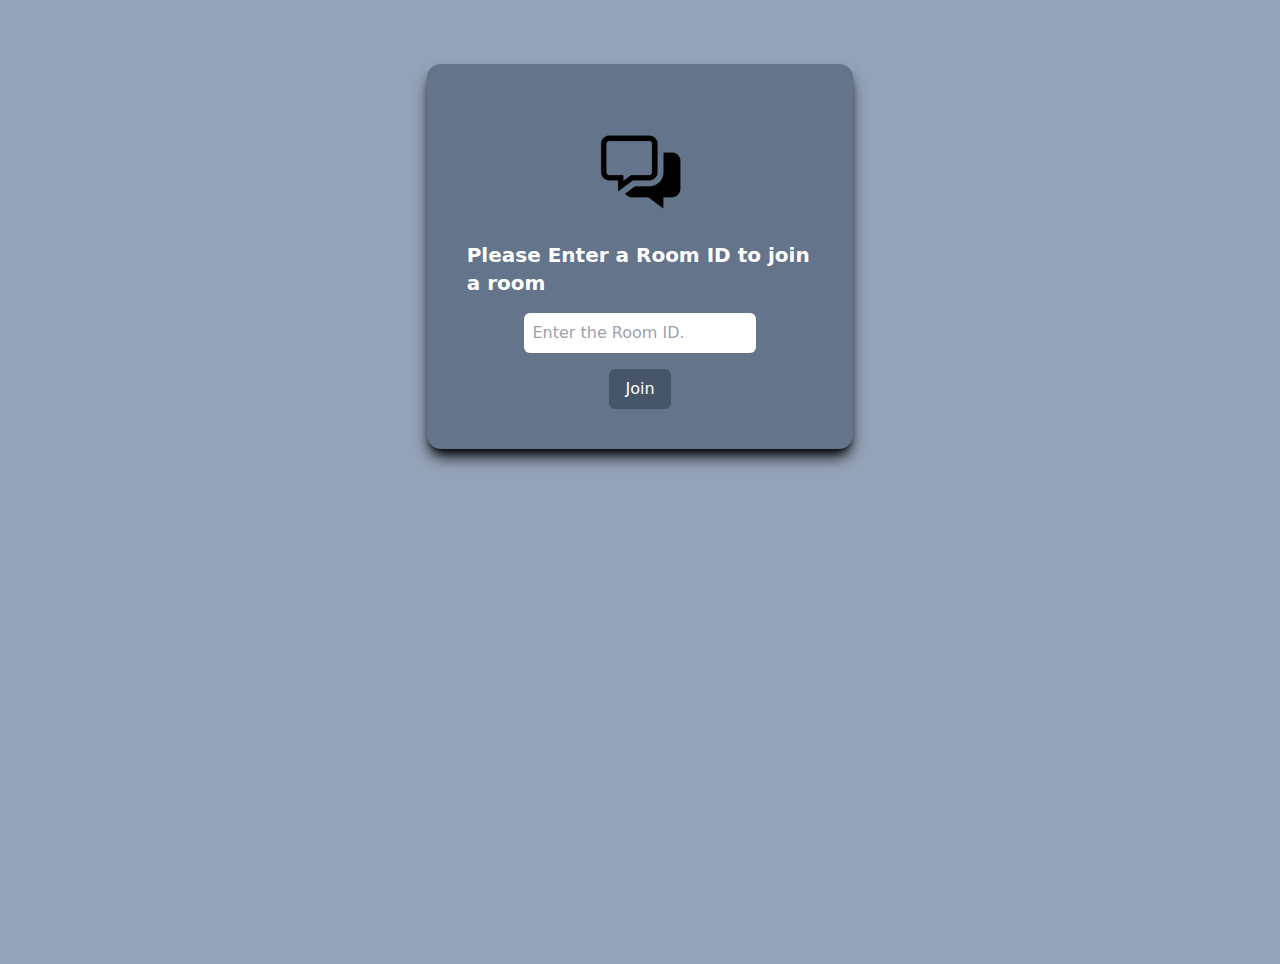
<file: templates/join_room.html>
<!DOCTYPE html>
<html lang="en">
  <head>
    <meta charset="UTF-8" />
    <meta name="viewport" content="width=device-width, initial-scale=1.0" />
    <link rel="stylesheet" href="/static/css/main.css" />
    <link
      rel="shortcut icon"
      href="/static/images/icon.png"
      type="image/x-icon"
    />
    <title>Join Room</title>
    <style>
      ::-webkit-scrollbar {
        display: none;
      }
    </style>
  </head>

  <body class="h-screen bg-slate-400">
    <div
      class="container w-2/6 bg-slate-500 m-auto mt-[5%] rounded-[14px] shadow-lg shadow-black p-10"
    >
      <form action="/chat" class="flex flex-col items-center h-[100%]">
        <img
          class="w-[35%] rounded-full m-2"
          src="/static/images/user.png"
          alt="Image"
        />
        <h1 class="font-bold text-white text-xl">
          Please Enter a Room ID to join a room
        </h1>
        <input
          class="mt-4 p-2 rounded-md w-2/3 outline-slate-400"
          type="text"
          placeholder="Enter the Room ID."
          name="room"
        />
        <button
          class="mt-4 p-2 px-4 rounded-md hover:bg-slate-700 text-white bg-slate-600"
          type="submit"
        >
          Join
        </button>
      </form>
    </div>
  </body>
</html>
</file>
<file: static/css/main.css>
/*
! tailwindcss v3.4.1 | MIT License | https://tailwindcss.com
*/

/*
1. Prevent padding and border from affecting element width. (https://github.com/mozdevs/cssremedy/issues/4)
2. Allow adding a border to an element by just adding a border-width. (https://github.com/tailwindcss/tailwindcss/pull/116)
*/

*,
::before,
::after {
  box-sizing: border-box;
  /* 1 */
  border-width: 0;
  /* 2 */
  border-style: solid;
  /* 2 */
  border-color: #e5e7eb;
  /* 2 */
}

::before,
::after {
  --tw-content: '';
}

/*
1. Use a consistent sensible line-height in all browsers.
2. Prevent adjustments of font size after orientation changes in iOS.
3. Use a more readable tab size.
4. Use the user's configured `sans` font-family by default.
5. Use the user's configured `sans` font-feature-settings by default.
6. Use the user's configured `sans` font-variation-settings by default.
7. Disable tap highlights on iOS
*/

html,
:host {
  line-height: 1.5;
  /* 1 */
  -webkit-text-size-adjust: 100%;
  /* 2 */
  -moz-tab-size: 4;
  /* 3 */
  -o-tab-size: 4;
     tab-size: 4;
  /* 3 */
  font-family: ui-sans-serif, system-ui, sans-serif, "Apple Color Emoji", "Segoe UI Emoji", "Segoe UI Symbol", "Noto Color Emoji";
  /* 4 */
  font-feature-settings: normal;
  /* 5 */
  font-variation-settings: normal;
  /* 6 */
  -webkit-tap-highlight-color: transparent;
  /* 7 */
}

/*
1. Remove the margin in all browsers.
2. Inherit line-height from `html` so users can set them as a class directly on the `html` element.
*/

body {
  margin: 0;
  /* 1 */
  line-height: inherit;
  /* 2 */
}

/*
1. Add the correct height in Firefox.
2. Correct the inheritance of border color in Firefox. (https://bugzilla.mozilla.org/show_bug.cgi?id=190655)
3. Ensure horizontal rules are visible by default.
*/

hr {
  height: 0;
  /* 1 */
  color: inherit;
  /* 2 */
  border-top-width: 1px;
  /* 3 */
}

/*
Add the correct text decoration in Chrome, Edge, and Safari.
*/

abbr:where([title]) {
  -webkit-text-decoration: underline dotted;
          text-decoration: underline dotted;
}

/*
Remove the default font size and weight for headings.
*/

h1,
h2,
h3,
h4,
h5,
h6 {
  font-size: inherit;
  font-weight: inherit;
}

/*
Reset links to optimize for opt-in styling instead of opt-out.
*/

a {
  color: inherit;
  text-decoration: inherit;
}

/*
Add the correct font weight in Edge and Safari.
*/

b,
strong {
  font-weight: bolder;
}

/*
1. Use the user's configured `mono` font-family by default.
2. Use the user's configured `mono` font-feature-settings by default.
3. Use the user's configured `mono` font-variation-settings by default.
4. Correct the odd `em` font sizing in all browsers.
*/

code,
kbd,
samp,
pre {
  font-family: ui-monospace, SFMono-Regular, Menlo, Monaco, Consolas, "Liberation Mono", "Courier New", monospace;
  /* 1 */
  font-feature-settings: normal;
  /* 2 */
  font-variation-settings: normal;
  /* 3 */
  font-size: 1em;
  /* 4 */
}

/*
Add the correct font size in all browsers.
*/

small {
  font-size: 80%;
}

/*
Prevent `sub` and `sup` elements from affecting the line height in all browsers.
*/

sub,
sup {
  font-size: 75%;
  line-height: 0;
  position: relative;
  vertical-align: baseline;
}

sub {
  bottom: -0.25em;
}

sup {
  top: -0.5em;
}

/*
1. Remove text indentation from table contents in Chrome and Safari. (https://bugs.chromium.org/p/chromium/issues/detail?id=999088, https://bugs.webkit.org/show_bug.cgi?id=201297)
2. Correct table border color inheritance in all Chrome and Safari. (https://bugs.chromium.org/p/chromium/issues/detail?id=935729, https://bugs.webkit.org/show_bug.cgi?id=195016)
3. Remove gaps between table borders by default.
*/

table {
  text-indent: 0;
  /* 1 */
  border-color: inherit;
  /* 2 */
  border-collapse: collapse;
  /* 3 */
}

/*
1. Change the font styles in all browsers.
2. Remove the margin in Firefox and Safari.
3. Remove default padding in all browsers.
*/

button,
input,
optgroup,
select,
textarea {
  font-family: inherit;
  /* 1 */
  font-feature-settings: inherit;
  /* 1 */
  font-variation-settings: inherit;
  /* 1 */
  font-size: 100%;
  /* 1 */
  font-weight: inherit;
  /* 1 */
  line-height: inherit;
  /* 1 */
  color: inherit;
  /* 1 */
  margin: 0;
  /* 2 */
  padding: 0;
  /* 3 */
}

/*
Remove the inheritance of text transform in Edge and Firefox.
*/

button,
select {
  text-transform: none;
}

/*
1. Correct the inability to style clickable types in iOS and Safari.
2. Remove default button styles.
*/

button,
[type='button'],
[type='reset'],
[type='submit'] {
  -webkit-appearance: button;
  /* 1 */
  background-color: transparent;
  /* 2 */
  background-image: none;
  /* 2 */
}

/*
Use the modern Firefox focus style for all focusable elements.
*/

:-moz-focusring {
  outline: auto;
}

/*
Remove the additional `:invalid` styles in Firefox. (https://github.com/mozilla/gecko-dev/blob/2f9eacd9d3d995c937b4251a5557d95d494c9be1/layout/style/res/forms.css#L728-L737)
*/

:-moz-ui-invalid {
  box-shadow: none;
}

/*
Add the correct vertical alignment in Chrome and Firefox.
*/

progress {
  vertical-align: baseline;
}

/*
Correct the cursor style of increment and decrement buttons in Safari.
*/

::-webkit-inner-spin-button,
::-webkit-outer-spin-button {
  height: auto;
}

/*
1. Correct the odd appearance in Chrome and Safari.
2. Correct the outline style in Safari.
*/

[type='search'] {
  -webkit-appearance: textfield;
  /* 1 */
  outline-offset: -2px;
  /* 2 */
}

/*
Remove the inner padding in Chrome and Safari on macOS.
*/

::-webkit-search-decoration {
  -webkit-appearance: none;
}

/*
1. Correct the inability to style clickable types in iOS and Safari.
2. Change font properties to `inherit` in Safari.
*/

::-webkit-file-upload-button {
  -webkit-appearance: button;
  /* 1 */
  font: inherit;
  /* 2 */
}

/*
Add the correct display in Chrome and Safari.
*/

summary {
  display: list-item;
}

/*
Removes the default spacing and border for appropriate elements.
*/

blockquote,
dl,
dd,
h1,
h2,
h3,
h4,
h5,
h6,
hr,
figure,
p,
pre {
  margin: 0;
}

fieldset {
  margin: 0;
  padding: 0;
}

legend {
  padding: 0;
}

ol,
ul,
menu {
  list-style: none;
  margin: 0;
  padding: 0;
}

/*
Reset default styling for dialogs.
*/

dialog {
  padding: 0;
}

/*
Prevent resizing textareas horizontally by default.
*/

textarea {
  resize: vertical;
}

/*
1. Reset the default placeholder opacity in Firefox. (https://github.com/tailwindlabs/tailwindcss/issues/3300)
2. Set the default placeholder color to the user's configured gray 400 color.
*/

input::-moz-placeholder, textarea::-moz-placeholder {
  opacity: 1;
  /* 1 */
  color: #9ca3af;
  /* 2 */
}

input::placeholder,
textarea::placeholder {
  opacity: 1;
  /* 1 */
  color: #9ca3af;
  /* 2 */
}

/*
Set the default cursor for buttons.
*/

button,
[role="button"] {
  cursor: pointer;
}

/*
Make sure disabled buttons don't get the pointer cursor.
*/

:disabled {
  cursor: default;
}

/*
1. Make replaced elements `display: block` by default. (https://github.com/mozdevs/cssremedy/issues/14)
2. Add `vertical-align: middle` to align replaced elements more sensibly by default. (https://github.com/jensimmons/cssremedy/issues/14#issuecomment-634934210)
   This can trigger a poorly considered lint error in some tools but is included by design.
*/

img,
svg,
video,
canvas,
audio,
iframe,
embed,
object {
  display: block;
  /* 1 */
  vertical-align: middle;
  /* 2 */
}

/*
Constrain images and videos to the parent width and preserve their intrinsic aspect ratio. (https://github.com/mozdevs/cssremedy/issues/14)
*/

img,
video {
  max-width: 100%;
  height: auto;
}

/* Make elements with the HTML hidden attribute stay hidden by default */

[hidden] {
  display: none;
}

*, ::before, ::after {
  --tw-border-spacing-x: 0;
  --tw-border-spacing-y: 0;
  --tw-translate-x: 0;
  --tw-translate-y: 0;
  --tw-rotate: 0;
  --tw-skew-x: 0;
  --tw-skew-y: 0;
  --tw-scale-x: 1;
  --tw-scale-y: 1;
  --tw-pan-x:  ;
  --tw-pan-y:  ;
  --tw-pinch-zoom:  ;
  --tw-scroll-snap-strictness: proximity;
  --tw-gradient-from-position:  ;
  --tw-gradient-via-position:  ;
  --tw-gradient-to-position:  ;
  --tw-ordinal:  ;
  --tw-slashed-zero:  ;
  --tw-numeric-figure:  ;
  --tw-numeric-spacing:  ;
  --tw-numeric-fraction:  ;
  --tw-ring-inset:  ;
  --tw-ring-offset-width: 0px;
  --tw-ring-offset-color: #fff;
  --tw-ring-color: rgb(59 130 246 / 0.5);
  --tw-ring-offset-shadow: 0 0 #0000;
  --tw-ring-shadow: 0 0 #0000;
  --tw-shadow: 0 0 #0000;
  --tw-shadow-colored: 0 0 #0000;
  --tw-blur:  ;
  --tw-brightness:  ;
  --tw-contrast:  ;
  --tw-grayscale:  ;
  --tw-hue-rotate:  ;
  --tw-invert:  ;
  --tw-saturate:  ;
  --tw-sepia:  ;
  --tw-drop-shadow:  ;
  --tw-backdrop-blur:  ;
  --tw-backdrop-brightness:  ;
  --tw-backdrop-contrast:  ;
  --tw-backdrop-grayscale:  ;
  --tw-backdrop-hue-rotate:  ;
  --tw-backdrop-invert:  ;
  --tw-backdrop-opacity:  ;
  --tw-backdrop-saturate:  ;
  --tw-backdrop-sepia:  ;
}

::backdrop {
  --tw-border-spacing-x: 0;
  --tw-border-spacing-y: 0;
  --tw-translate-x: 0;
  --tw-translate-y: 0;
  --tw-rotate: 0;
  --tw-skew-x: 0;
  --tw-skew-y: 0;
  --tw-scale-x: 1;
  --tw-scale-y: 1;
  --tw-pan-x:  ;
  --tw-pan-y:  ;
  --tw-pinch-zoom:  ;
  --tw-scroll-snap-strictness: proximity;
  --tw-gradient-from-position:  ;
  --tw-gradient-via-position:  ;
  --tw-gradient-to-position:  ;
  --tw-ordinal:  ;
  --tw-slashed-zero:  ;
  --tw-numeric-figure:  ;
  --tw-numeric-spacing:  ;
  --tw-numeric-fraction:  ;
  --tw-ring-inset:  ;
  --tw-ring-offset-width: 0px;
  --tw-ring-offset-color: #fff;
  --tw-ring-color: rgb(59 130 246 / 0.5);
  --tw-ring-offset-shadow: 0 0 #0000;
  --tw-ring-shadow: 0 0 #0000;
  --tw-shadow: 0 0 #0000;
  --tw-shadow-colored: 0 0 #0000;
  --tw-blur:  ;
  --tw-brightness:  ;
  --tw-contrast:  ;
  --tw-grayscale:  ;
  --tw-hue-rotate:  ;
  --tw-invert:  ;
  --tw-saturate:  ;
  --tw-sepia:  ;
  --tw-drop-shadow:  ;
  --tw-backdrop-blur:  ;
  --tw-backdrop-brightness:  ;
  --tw-backdrop-contrast:  ;
  --tw-backdrop-grayscale:  ;
  --tw-backdrop-hue-rotate:  ;
  --tw-backdrop-invert:  ;
  --tw-backdrop-opacity:  ;
  --tw-backdrop-saturate:  ;
  --tw-backdrop-sepia:  ;
}

.container {
  width: 100%;
}

@media (min-width: 640px) {
  .container {
    max-width: 640px;
  }
}

@media (min-width: 768px) {
  .container {
    max-width: 768px;
  }
}

@media (min-width: 1024px) {
  .container {
    max-width: 1024px;
  }
}

@media (min-width: 1280px) {
  .container {
    max-width: 1280px;
  }
}

@media (min-width: 1536px) {
  .container {
    max-width: 1536px;
  }
}

.static {
  position: static;
}

.absolute {
  position: absolute;
}

.relative {
  position: relative;
}

.left-32 {
  left: 8rem;
}

.top-11 {
  top: 2.75rem;
}

.top-\[10\%\] {
  top: 10%;
}

.z-10 {
  z-index: 10;
}

.m-0 {
  margin: 0px;
}

.m-1 {
  margin: 0.25rem;
}

.m-2 {
  margin: 0.5rem;
}

.m-auto {
  margin: auto;
}

.mx-2 {
  margin-left: 0.5rem;
  margin-right: 0.5rem;
}

.mx-3 {
  margin-left: 0.75rem;
  margin-right: 0.75rem;
}

.mx-4 {
  margin-left: 1rem;
  margin-right: 1rem;
}

.mx-auto {
  margin-left: auto;
  margin-right: auto;
}

.mx-5 {
  margin-left: 1.25rem;
  margin-right: 1.25rem;
}

.mt-1 {
  margin-top: 0.25rem;
}

.mt-2 {
  margin-top: 0.5rem;
}

.mt-4 {
  margin-top: 1rem;
}

.mt-\[5\%\] {
  margin-top: 5%;
}

.block {
  display: block;
}

.flex {
  display: flex;
}

.hidden {
  display: none;
}

.h-10 {
  height: 2.5rem;
}

.h-11 {
  height: 2.75rem;
}

.h-\[10\%\] {
  height: 10%;
}

.h-\[100\%\] {
  height: 100%;
}

.h-\[8\%\] {
  height: 8%;
}

.h-\[82\%\] {
  height: 82%;
}

.h-full {
  height: 100%;
}

.h-screen {
  height: 100vh;
}

.h-\[full\] {
  height: full;
}

.max-h-20 {
  max-height: 5rem;
}

.max-h-full {
  max-height: 100%;
}

.w-1\/4 {
  width: 25%;
}

.w-2\/3 {
  width: 66.666667%;
}

.w-2\/6 {
  width: 33.333333%;
}

.w-24 {
  width: 6rem;
}

.w-3\/4 {
  width: 75%;
}

.w-\[100\%\] {
  width: 100%;
}

.w-\[35\%\] {
  width: 35%;
}

.w-\[80\%\] {
  width: 80%;
}

.w-\[99\%\] {
  width: 99%;
}

.w-fit {
  width: -moz-fit-content;
  width: fit-content;
}

.w-full {
  width: 100%;
}

.min-w-24 {
  min-width: 6rem;
}

.min-w-\[400px\] {
  min-width: 400px;
}

.max-w-\[65\%\] {
  max-width: 65%;
}

.cursor-pointer {
  cursor: pointer;
}

.flex-col {
  flex-direction: column;
}

.items-center {
  align-items: center;
}

.justify-start {
  justify-content: flex-start;
}

.justify-end {
  justify-content: flex-end;
}

.justify-center {
  justify-content: center;
}

.justify-between {
  justify-content: space-between;
}

.justify-around {
  justify-content: space-around;
}

.overflow-y-scroll {
  overflow-y: scroll;
}

.rounded-2xl {
  border-radius: 1rem;
}

.rounded-\[14px\] {
  border-radius: 14px;
}

.rounded-full {
  border-radius: 9999px;
}

.rounded-lg {
  border-radius: 0.5rem;
}

.rounded-md {
  border-radius: 0.375rem;
}

.rounded-sm {
  border-radius: 0.125rem;
}

.border {
  border-width: 1px;
}

.border-2 {
  border-width: 2px;
}

.border-gray-800 {
  --tw-border-opacity: 1;
  border-color: rgb(31 41 55 / var(--tw-border-opacity));
}

.border-slate-500 {
  --tw-border-opacity: 1;
  border-color: rgb(100 116 139 / var(--tw-border-opacity));
}

.bg-gray-600 {
  --tw-bg-opacity: 1;
  background-color: rgb(75 85 99 / var(--tw-bg-opacity));
}

.bg-gray-700 {
  --tw-bg-opacity: 1;
  background-color: rgb(55 65 81 / var(--tw-bg-opacity));
}

.bg-gray-800 {
  --tw-bg-opacity: 1;
  background-color: rgb(31 41 55 / var(--tw-bg-opacity));
}

.bg-slate-100 {
  --tw-bg-opacity: 1;
  background-color: rgb(241 245 249 / var(--tw-bg-opacity));
}

.bg-slate-400 {
  --tw-bg-opacity: 1;
  background-color: rgb(148 163 184 / var(--tw-bg-opacity));
}

.bg-slate-50 {
  --tw-bg-opacity: 1;
  background-color: rgb(248 250 252 / var(--tw-bg-opacity));
}

.bg-slate-500 {
  --tw-bg-opacity: 1;
  background-color: rgb(100 116 139 / var(--tw-bg-opacity));
}

.bg-slate-600 {
  --tw-bg-opacity: 1;
  background-color: rgb(71 85 105 / var(--tw-bg-opacity));
}

.bg-slate-700 {
  --tw-bg-opacity: 1;
  background-color: rgb(51 65 85 / var(--tw-bg-opacity));
}

.bg-slate-800 {
  --tw-bg-opacity: 1;
  background-color: rgb(30 41 59 / var(--tw-bg-opacity));
}

.bg-white {
  --tw-bg-opacity: 1;
  background-color: rgb(255 255 255 / var(--tw-bg-opacity));
}

.p-0 {
  padding: 0px;
}

.p-1 {
  padding: 0.25rem;
}

.p-10 {
  padding: 2.5rem;
}

.p-2 {
  padding: 0.5rem;
}

.p-4 {
  padding: 1rem;
}

.px-1 {
  padding-left: 0.25rem;
  padding-right: 0.25rem;
}

.px-2 {
  padding-left: 0.5rem;
  padding-right: 0.5rem;
}

.px-3 {
  padding-left: 0.75rem;
  padding-right: 0.75rem;
}

.px-4 {
  padding-left: 1rem;
  padding-right: 1rem;
}

.py-1 {
  padding-top: 0.25rem;
  padding-bottom: 0.25rem;
}

.py-2 {
  padding-top: 0.5rem;
  padding-bottom: 0.5rem;
}

.text-center {
  text-align: center;
}

.align-middle {
  vertical-align: middle;
}

.text-4xl {
  font-size: 2.25rem;
  line-height: 2.5rem;
}

.text-\[12px\] {
  font-size: 12px;
}

.text-lg {
  font-size: 1.125rem;
  line-height: 1.75rem;
}

.text-sm {
  font-size: 0.875rem;
  line-height: 1.25rem;
}

.text-xl {
  font-size: 1.25rem;
  line-height: 1.75rem;
}

.text-xs {
  font-size: 0.75rem;
  line-height: 1rem;
}

.font-bold {
  font-weight: 700;
}

.text-blue-300 {
  --tw-text-opacity: 1;
  color: rgb(147 197 253 / var(--tw-text-opacity));
}

.text-gray-400 {
  --tw-text-opacity: 1;
  color: rgb(156 163 175 / var(--tw-text-opacity));
}

.text-gray-600 {
  --tw-text-opacity: 1;
  color: rgb(75 85 99 / var(--tw-text-opacity));
}

.text-gray-700 {
  --tw-text-opacity: 1;
  color: rgb(55 65 81 / var(--tw-text-opacity));
}

.text-white {
  --tw-text-opacity: 1;
  color: rgb(255 255 255 / var(--tw-text-opacity));
}

.text-sky-800 {
  --tw-text-opacity: 1;
  color: rgb(7 89 133 / var(--tw-text-opacity));
}

.text-gray-500 {
  --tw-text-opacity: 1;
  color: rgb(107 114 128 / var(--tw-text-opacity));
}

.text-slate-800 {
  --tw-text-opacity: 1;
  color: rgb(30 41 59 / var(--tw-text-opacity));
}

.shadow-lg {
  --tw-shadow: 0 10px 15px -3px rgb(0 0 0 / 0.1), 0 4px 6px -4px rgb(0 0 0 / 0.1);
  --tw-shadow-colored: 0 10px 15px -3px var(--tw-shadow-color), 0 4px 6px -4px var(--tw-shadow-color);
  box-shadow: var(--tw-ring-offset-shadow, 0 0 #0000), var(--tw-ring-shadow, 0 0 #0000), var(--tw-shadow);
}

.shadow-black {
  --tw-shadow-color: #000;
  --tw-shadow: var(--tw-shadow-colored);
}

.outline-none {
  outline: 2px solid transparent;
  outline-offset: 2px;
}

.outline-slate-400 {
  outline-color: #94a3b8;
}

.hover\:border-gray-200:hover {
  --tw-border-opacity: 1;
  border-color: rgb(229 231 235 / var(--tw-border-opacity));
}

.hover\:bg-slate-600:hover {
  --tw-bg-opacity: 1;
  background-color: rgb(71 85 105 / var(--tw-bg-opacity));
}

.hover\:bg-slate-700:hover {
  --tw-bg-opacity: 1;
  background-color: rgb(51 65 85 / var(--tw-bg-opacity));
}

.hover\:underline:hover {
  text-decoration-line: underline;
}
</file>
